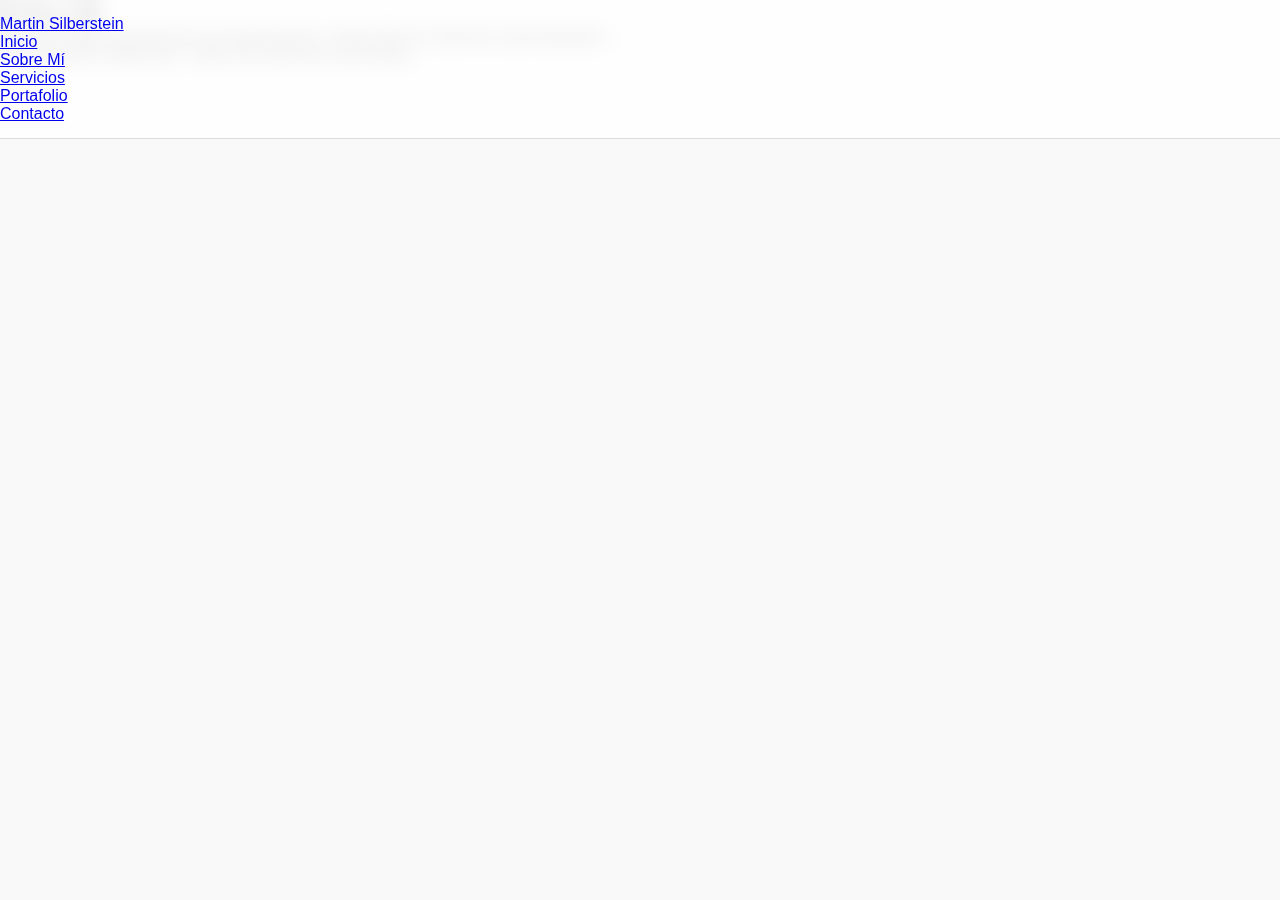
<file: about.html>
<!DOCTYPE html>
<html lang="es">
<head>
    <meta charset="UTF-8">
    <meta name="viewport" content="width=device-width, initial-scale=1.0">
    <title>Martin Silberstein - Sobre Mí</title>
    <link rel="stylesheet" href="css/style.css">
</head>
<body>
    <header class="header">
        <div class="container">
            <div class="logo">
                <a href="index.html">Martin Silberstein</a>
            </div>
            <nav>
                <ul class="nav-links">
                    <li><a href="index.html">Inicio</a></li>
                    <li><a href="about.html">Sobre Mí</a></li>
                    <li><a href="services.html">Servicios</a></li>
                    <li><a href="portfolio.html">Portafolio</a></li>
                    <li><a href="contact.html">Contacto</a></li>
                </ul>
            </nav>
        </div>
    </header>

    <section class="about">
        <div class="container">
            <h2>Sobre Mí</h2>
            <p>Con una sólida experiencia en programación y desarrollo de sistemas automatizados...</p>
        </div>
    </section>

    <footer>
        <div class="container">
            <p>&copy; 2024 Martin Silberstein. Todos los derechos reservados.</p>
        </div>
    </footer>
</body>
</html>
</file>
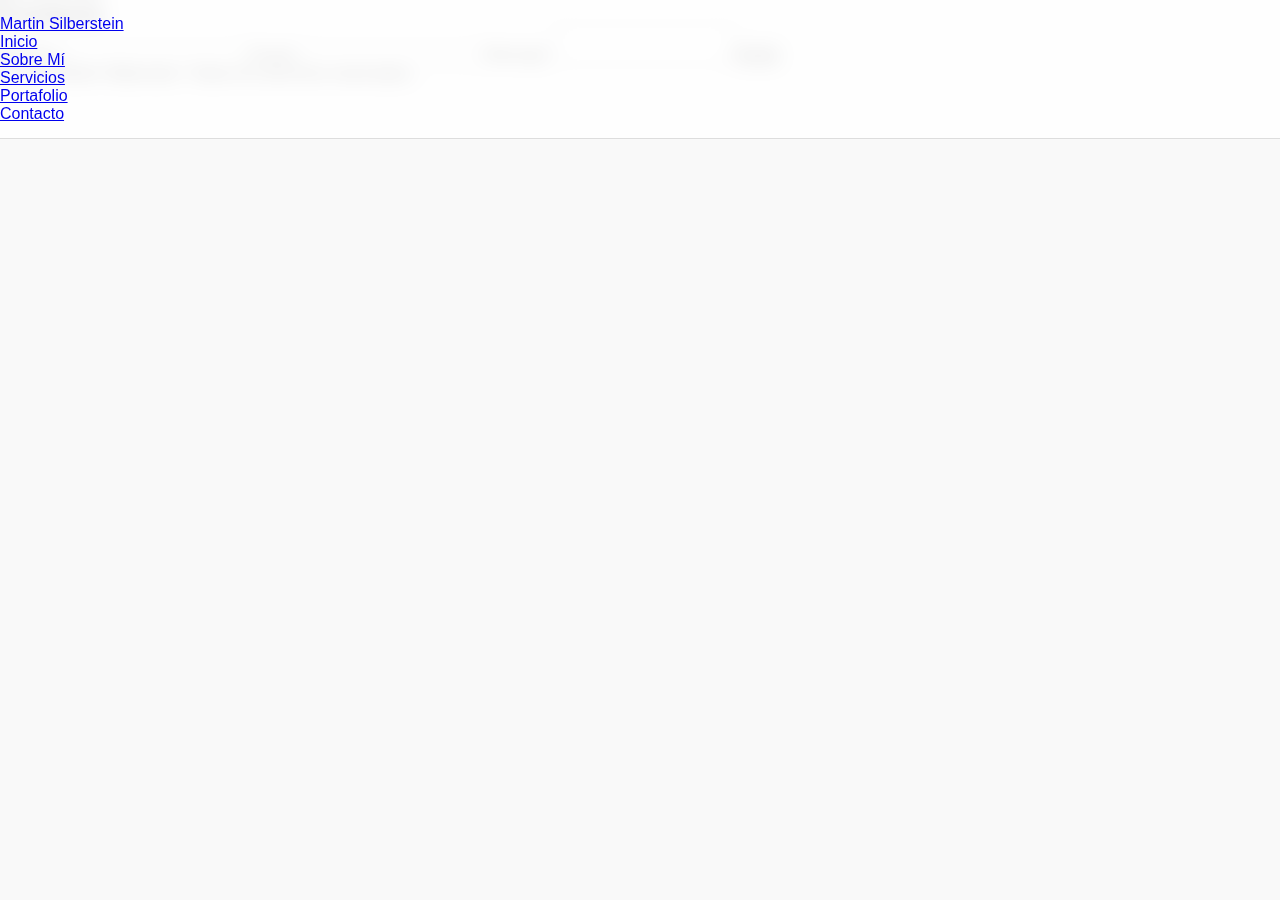
<file: contact.html>
<!DOCTYPE html>
<html lang="es">
<head>
    <meta charset="UTF-8">
    <meta name="viewport" content="width=device-width, initial-scale=1.0">
    <title>Martin Silberstein - Contacto</title>
    <link rel="stylesheet" href="css/style.css">
</head>
<body>
    <header class="header">
        <div class="container">
            <div class="logo">
                <a href="index.html">Martin Silberstein</a>
            </div>
            <nav>
                <ul class="nav-links">
                    <li><a href="index.html">Inicio</a></li>
                    <li><a href="about.html">Sobre Mí</a></li>
                    <li><a href="services.html">Servicios</a></li>
                    <li><a href="portfolio.html">Portafolio</a></li>
                    <li><a href="contact.html">Contacto</a></li>
                </ul>
            </nav>
        </div>
    </header>

    <section class="contact">
        <div class="container">
            <h2>Contacto</h2>
            <form id="contact-form">
                <label for="nombre">Nombre:</label>
                <input type="text" id="nombre" name="nombre" required>
                <label for="email">Email:</label>
                <input type="email" id="email" name="email" required>
                <label for="mensaje">Mensaje:</label>
                <textarea id="mensaje" name="mensaje" required></textarea>
                <button type="submit">Enviar</button>
            </form>
        </div>
    </section>

    <footer>
        <div class="container">
            <p>&copy; 2024 Martin Silberstein. Todos los derechos reservados.</p>
        </div>
    </footer>

    <script>
        // JavaScript para manejar el envío del formulario
        document.getElementById('contact-form').addEventListener('submit', function(event) {
            event.preventDefault();
            alert('Formulario enviado correctamente!');
        });
    </script>
</body>
</html>
</file>
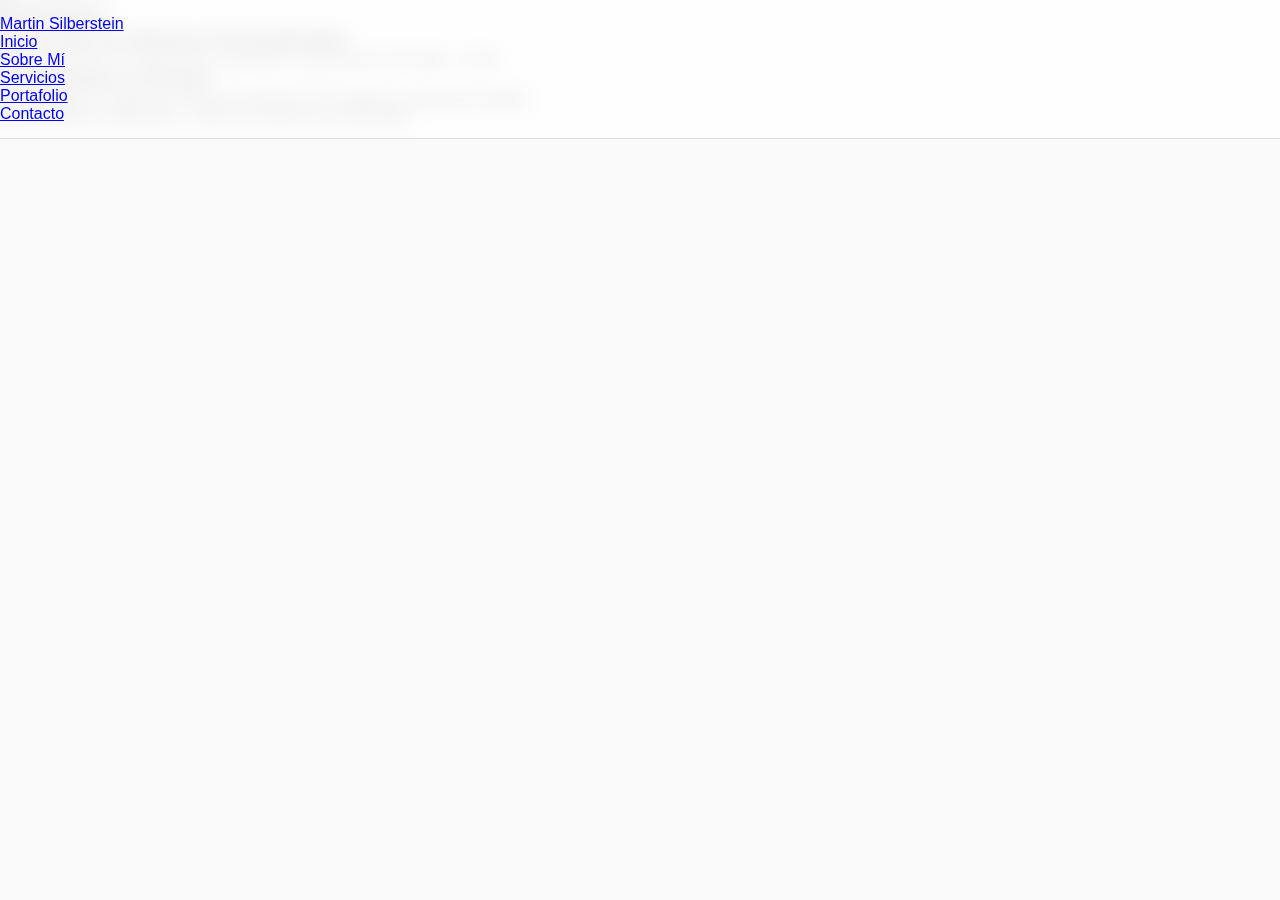
<file: services.html>
<!DOCTYPE html>
<html lang="es">
<head>
    <meta charset="UTF-8">
    <meta name="viewport" content="width=device-width, initial-scale=1.0">
    <title>Martin Silberstein - Servicios</title>
    <link rel="stylesheet" href="css/style.css">
</head>
<body>
    <header class="header">
        <div class="container">
            <div class="logo">
                <a href="index.html">Martin Silberstein</a>
            </div>
            <nav>
                <ul class="nav-links">
                    <li><a href="index.html">Inicio</a></li>
                    <li><a href="about.html">Sobre Mí</a></li>
                    <li><a href="services.html">Servicios</a></li>
                    <li><a href="portfolio.html">Portafolio</a></li>
                    <li><a href="contact.html">Contacto</a></li>
                </ul>
            </nav>
        </div>
    </header>

    <section class="services">
        <div class="container">
            <h2>Servicios</h2>
            <div class="services-grid">
                <div class="service-item">
                    <i class="fas fa-cogs"></i>
                    <h3>Desarrollo de Sistemas Personalizados</h3>
                    <p>Automatización de operaciones logísticas, generación de leads, y más.</p>
                </div>
                <div class="service-item">
                    <i class="fas fa-drone"></i>
                    <h3>Capacitación en Drones</h3>
                    <p>Especialista en sistemas de procesamiento de imágenes geoposicionadas.</p>
                </div>
            </div>
        </div>
    </section>

    <footer>
        <div class="container">
            <p>&copy; 2024 Martin Silberstein. Todos los derechos reservados.</p>
        </div>
    </footer>
</body>
</html>
</file>
<file: css/style.css>
/* Reset básico */
* {
    margin: 0;
    padding: 0;
    box-sizing: border-box;
}

body {
    font-family: 'Arial', sans-serif;
    background-color: #f9f9f9;
    color: #333;
}

/* Navbar Estilo Transparente */
.header {
    background-color: rgba(255, 255, 255, 0.8);
    backdrop-filter: blur(10px);
    padding: 15px 0;
    border-bottom: 1px solid #ddd;
    position: fixed;
    width: 100%;
    top: 0;
    z-index: 1000;
    transition: background-color 0.3s ease, padding 0.3s ease;
}

.header.scrolled {
    background-color: rgba(255, 255, 255, 0.95);
    padding: 10px 0;
}

/* Header Logo */
.header .logo img {
    max-height: 50px;
}

/* Navegación */
.main-nav ul {
    list-style: none;
    display: flex;
    gap: 20px;
}

.main-nav ul li a {
    text-decoration: none;
    color: #333;
    padding: 10px 15px;
    transition: color 0.3s, background-color 0.3s;
}

.main-nav ul li a:hover {
    background-color: #007bff;
    color: #fff;
    border-radius: 5px;
}

/* Estilo para las Categorías y Productos */
.category-item, .product-item {
    background-color: #fff;
    border-radius: 10px;
    box-shadow: 0 4px 15px rgba(0, 0, 0, 0.1);
    text-align: center;
    padding: 15px;
    transition: transform 0.3s ease, box-shadow 0.3s ease;
    height: 100%;
}

.category-item img, .product-item img {
    max-width: 100%;
    border-radius: 8px;
    margin-bottom: 15px;
}

.category-item h5, .product-item h5 {
    font-size: 1.2em; /* Ajuste para hacerlo más compacto */
    margin-bottom: 10px;
}

.category-item p, .product-item p {
    color: #555;
    font-size: 0.9em; /* Ajuste para hacerlo más compacto */
}

.category-item:hover, .product-item:hover {
    transform: translateY(-5px);
    box-shadow: 0 6px 20px rgba(0, 0, 0, 0.2);
}

/* Hero Section */
.hero {
    background-attachment: fixed;
}

.hero h1 {
    animation: fadeInUp 1s ease-in-out;
}

.hero p {
    animation: fadeInUp 1.2s ease-in-out;
}

.hero .btn-primary {
    animation: fadeInUp 1.4s ease-in-out;
}

@keyframes fadeInUp {
    from {
        opacity: 0;
        transform: translateY(20px);
    }
    to {
        opacity: 1;
        transform: translateY(0);
    }
}

/* Footer */
.footer a:hover {
    color: #007bff !important;
    text-decoration: underline;
}

/* Responsividad */
@media (max-width: 768px) {
    .header .main-nav ul {
        flex-direction: column;
        gap: 10px;
    }

    .products-grid, .category-grid {
        flex-direction: column;
    }
}

@media (max-width: 480px) {
    .hero h1 {
        font-size: 2em;
    }

    .hero p {
        font-size: 0.9em;
    }

    .btn-primary {
        padding: 8px 16px;
    }

    .product-item h5, .category-item h5 {
        font-size: 1.1em;
    }
    
    .product-item p, .category-item p {
        font-size: 0.8em;
    }
}
/* Sección de Filtros */
.filters .form-select {
    max-width: 250px;
}

/* Sección de Productos */
.products-grid .product-item {
    text-align: center;
    padding: 15px;
    border: 1px solid #ddd;
    border-radius: 10px;
    background-color: #fff;
    transition: transform 0.3s ease, box-shadow 0.3s ease;
}

.products-grid .product-item:hover {
    transform: translateY(-5px);
    box-shadow: 0 6px 20px rgba(0, 0, 0, 0.2);
}

.products-grid .product-item img {
    max-width: 100%;
    border-radius: 8px;
    margin-bottom: 15px;
}

/* Sección de Detalles del Producto */
.product-details .price {
    font-size: 1.8em;
    color: #007bff;
    margin-bottom: 20px;
}

.product-details button {
    margin-top: 20px;
}
</file>
